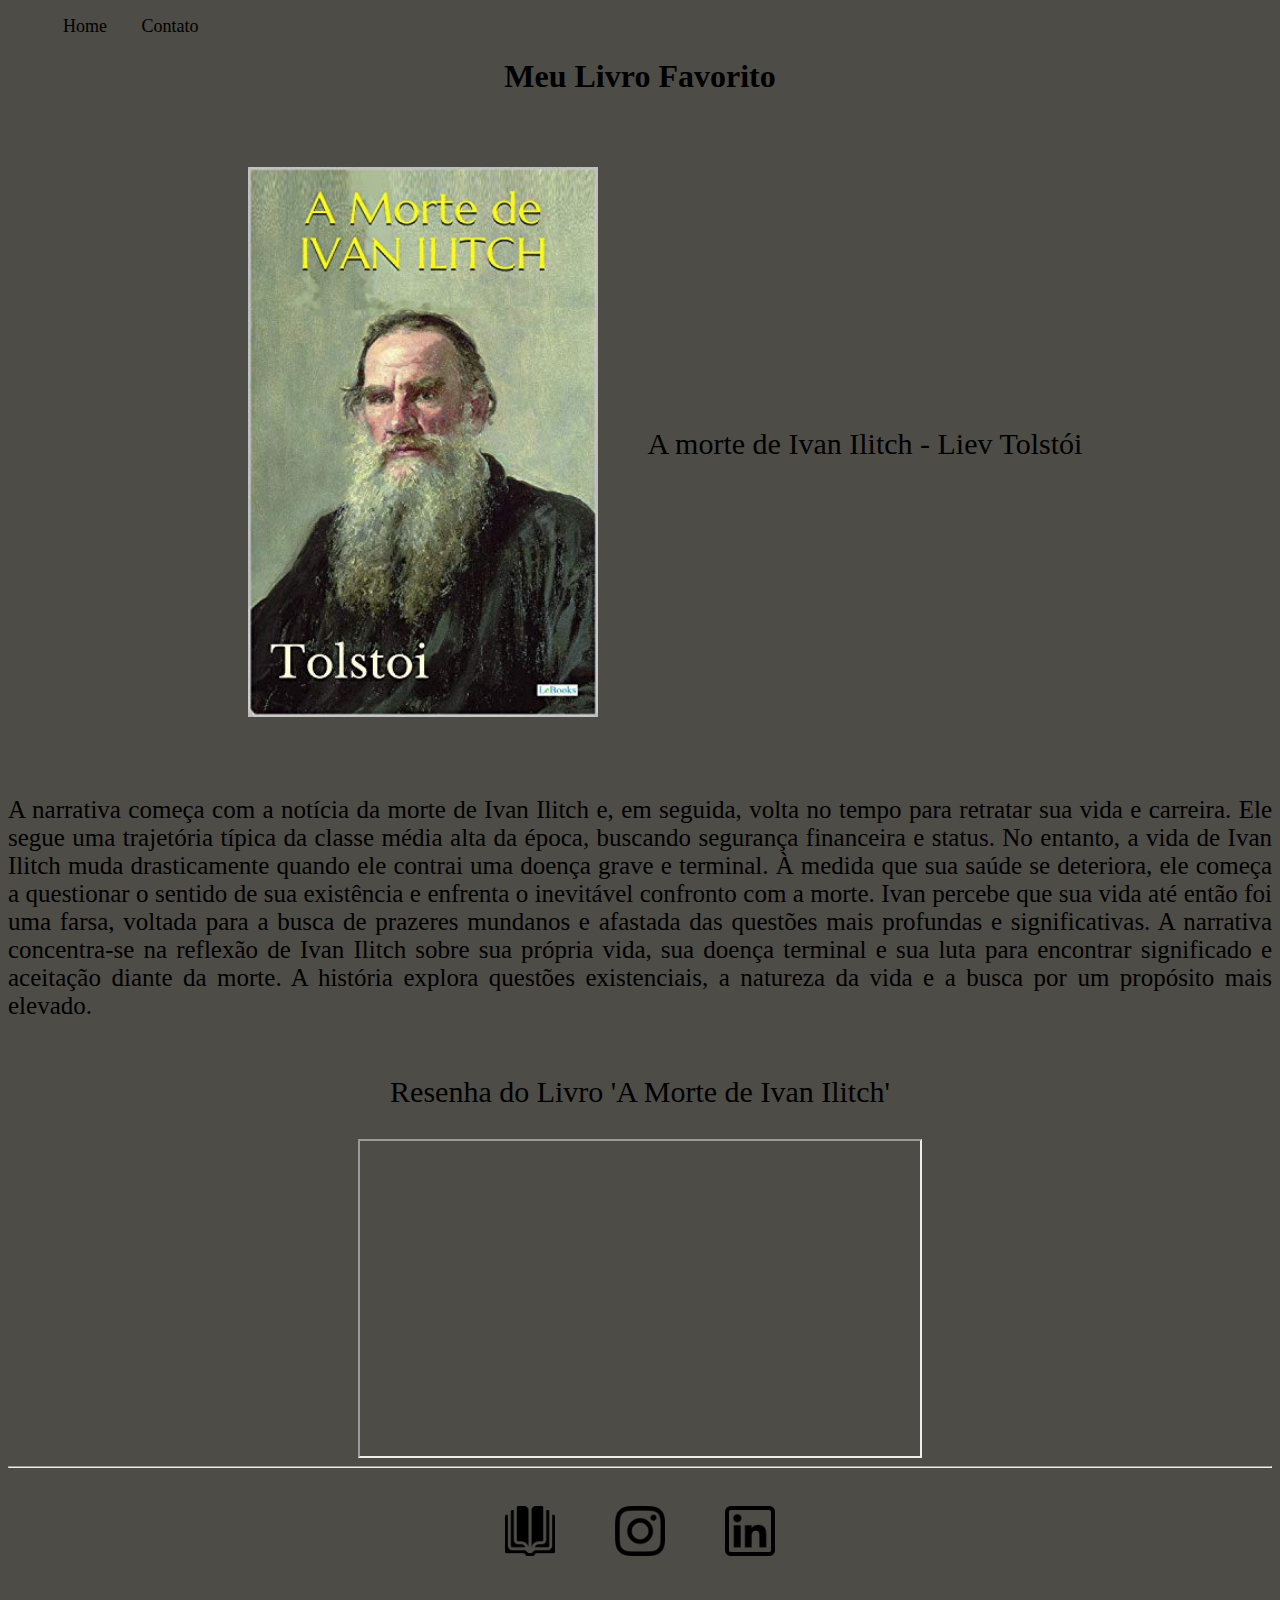
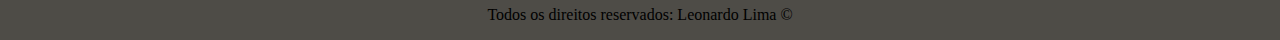
<file: index.html>
<!DOCTYPE html>
<html lang="en">
<head>
    <meta charset="UTF-8">
    <meta name="viewport" content="width=device-width, initial-scale=1.0">
    <title>Minha estante virtual</title>
    <link rel="stylesheet" href="assets/css/style.css">
</head>

<body>
   

    <ul id="menu">
        <li>
            <a href="index.html"> Home </a>
        </li>
        <li>
            <a href="contato.html">Contato</a>
        </li>
    </ul>

    <h1 class="center">Meu Livro Favorito</h1>
    <div class="container">
        <div>
            <img class="br-50 wh-500 p-30" src="assets/img/A morte de Ivan Ilitch - Liev Tolstói.jpg" 
            alt="Foto da capa do Livro">   
        </div>
    <p class="center" style="font-size: 30px; font-weight: 200;"> A morte de Ivan Ilitch - Liev Tolstói
       
    </p>
    </div>
    <div class="container" style="font-size: 25px; font-weight: 180;"> 
        <p class="justify">
            A narrativa começa com a notícia da morte de Ivan Ilitch e, em seguida, volta no tempo para retratar sua vida e carreira.
        Ele segue uma trajetória típica da classe média alta da época, buscando segurança financeira e status.
        No entanto, a vida de Ivan Ilitch muda drasticamente quando ele contrai uma doença grave e terminal.
        À medida que sua saúde se deteriora, ele começa a questionar o sentido de sua existência e enfrenta o inevitável confronto com a morte.
        Ivan percebe que sua vida até então foi uma farsa, voltada para a busca de prazeres mundanos e afastada das questões mais profundas e significativas.
        A narrativa concentra-se na reflexão de Ivan Ilitch sobre sua própria vida, sua doença terminal e sua luta para encontrar significado e aceitação diante da morte.
        A história explora questões existenciais, a natureza da vida e a busca por um propósito mais elevado.
        </p>
    </div>
   
        <p class="center" style="font-size: 30px; color:rgb(0, 0, 0); font-weight: 200;">Resenha do Livro 'A Morte de Ivan Ilitch' </p>
    <div class="container">
        <iframe width="560" height="315" 
        src="https://www.youtube.com/embed/EYn9L8P0Uk8?si=rDIYeZ3HZKpEABfz" 
        title="YouTube video player" 
        frameborder="10" 
        allow="accelerometer; autoplay; clipboard-write; encrypted-media; gyroscope; picture-in-picture; web-share" 
        allowfullscreen></iframe>
    </div>

    <hr>
    <footer>
        <div class="container">
            <a href="https://www.skoob.com.br/usuario/10095572" target="_blank">
                <img class="tm-social" 
                src="assets/img/leitura.png" 
                alt="logo da rede social skoob">
            </a>
           
            <a href="https://www.instagram.com" target="_blank">
                <img class="tm-social"
                 src="assets/img/instagram.png" 
                 alt="logo do instagram">
            </a>
            
            <a href="https://www.linkedin.com/in/leonardo-lima1303/" target="_blank">
                <img class="tm-social"
                src="assets/img/linkedin.png" 
                alt="logo do linkedin">
            </a>
           
        </div>

        <p class="center">
            Todos os direitos reservados: Leonardo Lima &copy;
        </p> 
    </footer>
           

        
        

      
        
       
        

   

    

    



</body>
</html>
</file>
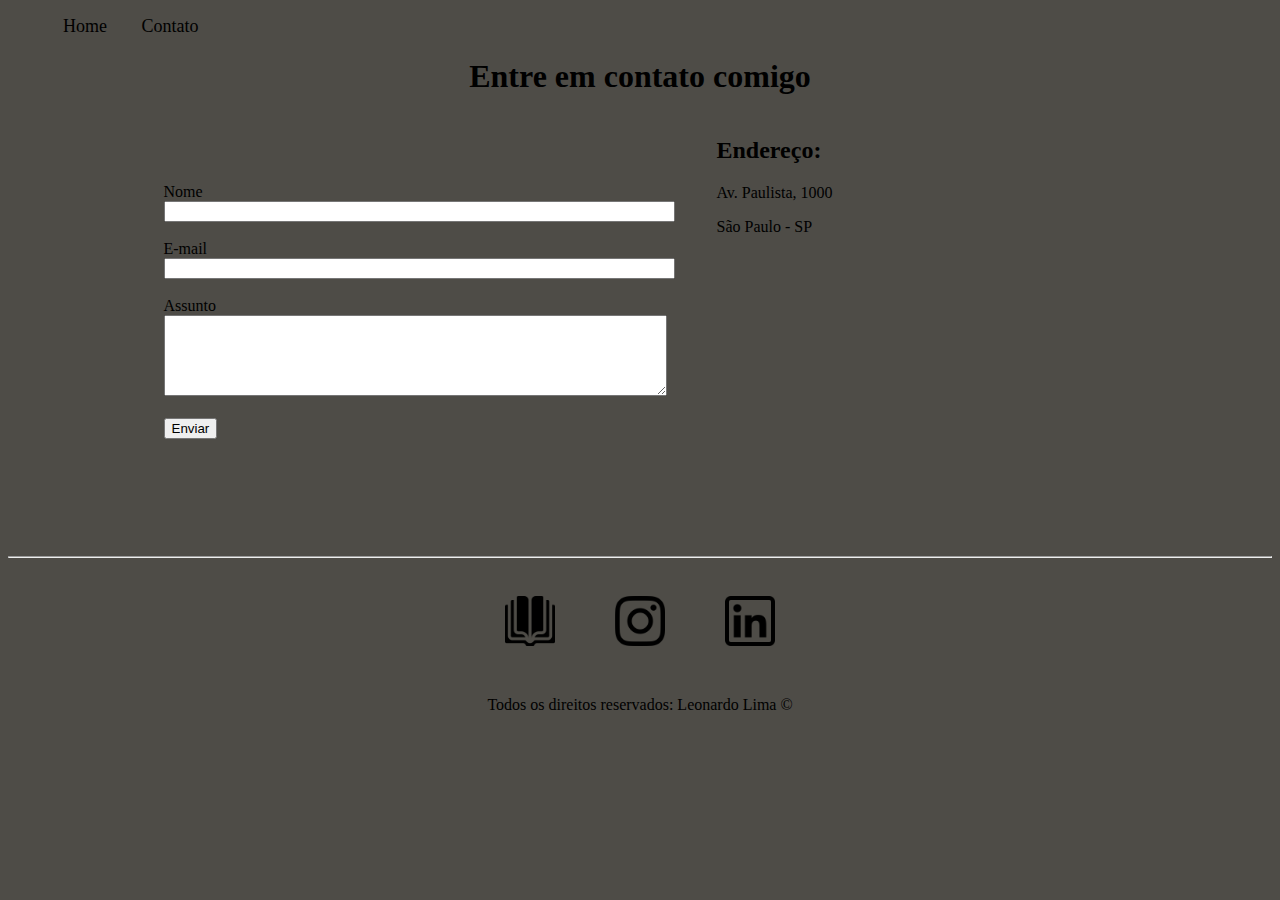
<file: contato.html>
<!DOCTYPE html>
<html lang="pt-br">
<head>
    <meta charset="UTF-8">
    <meta name="viewport" content="width=device-width, initial-scale=1.0">
    <title>Contato</title>
    <link rel="stylesheet" href="assets/css/style.css">
</head>
<body>
    <ul id="menu">
         <li>
            <a href="index.html"> Home </a>
         </li>
        <li>
            <a href="contato.html">Contato</a>
        </li>
    </ul>
    <h1 class="center">
        Entre em contato comigo
    </h1>

    <div class="container mb-50">
        <div>
            <form>
                <label for="nome">Nome</label> <br>
                <input type="text" id="nome" onkeyup="validaNome()">
                <div id="txtNome"></div>
                <br>
                <label for="email">E-mail</label> <br>
                <input type="email" id="email" onkeyup="validaEmail()">
                <div id="txtEmail"></div>
                <br>
                <label for="assunto">Assunto</label> <br>
                <textarea name="assunto" id="assunto" cols="60" rows="5" onkeyup="validaAssunto()"></textarea>
                <div id="txtAssunto"></div>
                <br>
                <button onclick= "enviar()">Enviar</button>
            </form>
        </div>

        <div class="ml-50">
            <h2>Endereço:</h2>
            <p>Av. Paulista, 1000</p>
            <p>São Paulo - SP</p>
            <iframe src="https://www.google.com/maps/embed?pb=!1m18!1m12!1m3!1d3657.098032410703!2d-46.65451252625422!3d-23.564922378797345!2m3!1f0!2f0!3f0!3m2!1i1024!2i768!4f13.1!3m3!1m2!1s0x94ce5994f2e15a7d%3A0xdeb92126793e5e90!2sAv.%20Paulista%2C%201000%20-%20Bela%20Vista%2C%20S%C3%A3o%20Paulo%20-%20SP%2C%2001310-100!5e0!3m2!1spt-BR!2sbr!4v1697560570000!5m2!1spt-BR!2sbr"
             width="400" height="250" style="border:0;"
            allowfullscreen="" aria-hidden="false" tabindex="0"
            onmousemove="mapaZoom()" onmouseout="mapaNormal()" id="mapa"></iframe>
        </div>
    </div>

    <hr>
    <footer>
        <div class="container">
            <a href="https://www.skoob.com.br/usuario/10095572" target="_blank">
                <img class="tm-social" 
                src="assets/img/leitura.png" 
                alt="logo da rede social skoob">
            </a>
           
            <a href="https://www.instagram.com" target="_blank">
                <img class="tm-social"
                 src="assets/img/instagram.png" 
                 alt="logo do instagram">
            </a>
            
            <a href="https://www.linkedin.com/in/leonardo-lima1303/" target="_blank">
                <img class="tm-social"
                src="assets/img/linkedin.png" 
                alt="logo do linkedin">
            </a>
           
        </div>

        <p class="center">
            Todos os direitos reservados: Leonardo Lima &copy;
        </p> 
    </footer>
           
    
    <script src ="assets/js/script.js"></script>
    
</body>
</html>
</file>
<file: assets/css/style.css>
/*Estilos da página index.html*/
.center {
    text-align: center;
}

.justify{
    text-align: justify;
}

.container {
    display: flex;
    flex-flow: row;
    justify-content: center;
    align-items: center;
}

#menu li {
    display: inline;
    padding: 15px;
    
}

#menu li a {
    text-decoration: none;
    color: black;
    font-size: 18px;
}

#menu li a:hover{
    color: darkgoldenrod;
}

.p-30{
    padding: 50px
}

.br-50{
    border-radius: 10%;
}

.wh-500{
    width: 350px;
    height: 550px;
}

.tm-social{
    width: 50px;
    height: 50px;
    padding: 30px;
}

.mb-50{
    margin-bottom: 50px;
}

body {
    background-color: #4e4c47;
    }

    
/*Estilos da página contato.html*/

.ml-50{
    margin-left: 50px;
}
</file>
